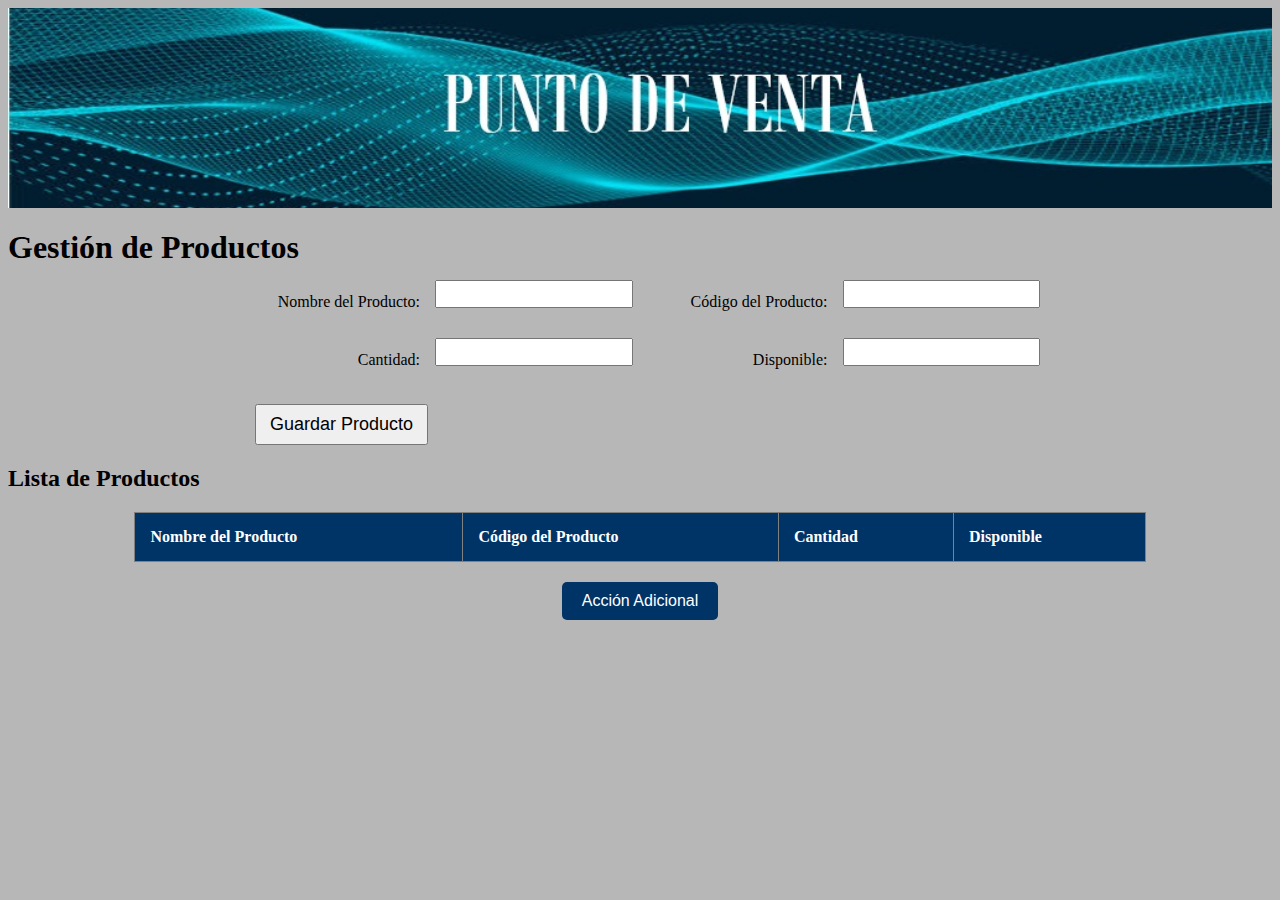
<file: SistemaP.html>
<!DOCTYPE html>
<html lang="es">
<head>
    <meta charset="UTF-8">
    <meta name="viewport" content="width=device-width, initial-scale=1.0">
    <title>Gestión de Productos</title>
    <link rel="stylesheet" href="Diseños/SistemasD.css">
</head>
<body>
    <!-- Imagen de fondo en un contenedor -->
    <div class="header-img">
        <!-- Imagen de ejemplo, reemplaza con la ruta de tu imagen -->
    </div>

    <h1>Gestión de Productos</h1>
    <form id="productForm">
        <div class="form-container">
            <div class="form-group">
                <label for="productName">Nombre del Producto:</label>
                <input type="text" id="productName" required>
            </div>
            
            <div class="form-group">
                <label for="productCode">Código del Producto:</label>
                <input type="text" id="productCode" required>
            </div>
            
            <div class="form-group">
                <label for="productQuantity">Cantidad:</label>
                <input type="number" id="productQuantity" min="1" required>
            </div>

            <div class="form-group">
                <label for="productDispo">Disponible:</label>
                <input type="number" id="productDispo" min="1" required>
            </div>

            <!-- Contenedor para el botón -->
            <div class="button-container">
                <button type="submit">Guardar Producto</button>
            </div>
        </div>
    </form>

    <h2>Lista de Productos</h2>
    <div class="table-container">
        <table border="1">
            <thead>
                <tr>
                    <th>Nombre del Producto</th>
                    <th>Código del Producto</th>
                    <th>Cantidad</th>
                    <th>Disponible</th>
                </tr>
            </thead>
            <tbody id="productList">
                <!-- Los productos guardados aparecerán aquí -->
            </tbody>
        </table>
        <!-- Botón adicional al lado de la tabla -->
        <div class="action-button-container">
            <button id="additionalButton">Acción Adicional</button>
        </div>
    </div>

    <script src="Modelos/Sistemas.js"></script>
</body>
</html>
</file>
<file: Diseños/SistemasD.css>
/* Estilo para la imagen de encabezado */
.header-img {
    background-image: url(Imagenes/PuntoVent.jpg); /* Ruta de la imagen */
    background-size: cover; /* Asegura que la imagen cubra el área */
    background-position: center; /* Centra la imagen */
    width: 100%;
    height: 200px; /* Ajusta la altura según sea necesario */
}
body {
    
    background-size: 35%; /* Ajusta el tamaño de la imagen al 90% */
    background-color: #b8b7b7; /* Color de fondo gris */
    background-position: center; /* Centra la imagen */
    background-repeat: no-repeat; /* Evita que la imagen se repita */
}
/* Estilo general para el formulario */
/* Estilo general para el formulario */
form {
    max-width: 800px; /* Ajusta el ancho máximo del formulario */
    margin: 0 auto;
    
}

/* Contenedor para los campos y el botón */
/* Ajusta el contenedor de campos y el botón */
.form-container {
    display: flex;
    flex-wrap: wrap;
    align-items: center;
    gap: 15px; /* Aumenta el espacio entre los campos */
}



.form-group input,.form-group {
    height: 28px; /* Ajusta la altura del cuadro */
    box-sizing: border-box; /* Asegura que el padding y border se incluyan en la altura total */
    display: flex;
    align-items: center;
    margin-bottom: 15px; /* Aumenta el espacio debajo de cada grupo */
    flex: 8; /* Hace que los grupos de formulario se ajusten automáticamente */
}

/* Ajusta el ancho de las etiquetas y los campos */
.form-group label {
    width: 180px; /* Aumenta el ancho de las etiquetas */
    margin-right: 15px; /* Aumenta el margen derecho */
    text-align: right;
}

.form-group input {
    flex: 2; /* Aumenta el tamaño de los campos */
}

/* Ajusta el contenedor del botón */
.button-container {
    display: flex;
    align-items: center;
    margin-left: 15px; /* Aumenta el espacio a la izquierda del botón */
}

/* Ajusta el botón del formulario */
button {
    padding: 8px 13px; /* Aumenta el padding del botón */
    font-size: 18px; /* Aumenta el tamaño de la fuente */
}


/* Estilo para la tabla */
table {
    width: 80%; /* Ajusta el ancho de la tabla, por ejemplo al 80% del contenedor */
    border-collapse: collapse; /* Opcional, para un borde más limpio */
    margin: 20px auto; /* Centra la tabla y agrega margen superior e inferior */
    background-color: #f0f8ff; /* Fondo de la tabla */
}


/* Estilo para las celdas del encabezado */
thead {
    background-color: #003366; /* Fondo azul oscuro */
    color: white; /* Texto en blanco */
}

/* Estilo para las celdas del cuerpo */
tbody {
    background-color: #e6f0ff; /* Fondo azul claro para el cuerpo de la tabla */
}

/* Estilo para las celdas de la tabla */

th, td {
    padding: 15px; /* Aumenta el espaciado dentro de las celdas */
    text-align: left; /* Alinea el texto a la izquierda */
    font-size: 16px; /* Aumenta el tamaño de la fuente */
    max-width: 150px; /* Ajusta el ancho máximo de las celdas según sea necesario */
    overflow: hidden; /* Oculta el contenido que exceda el ancho máximo */
    text-overflow: ellipsis; /* Muestra "..." si el contenido es demasiado largo */
}
/* Ajusta el contenedor del botón adicional */
.action-button-container {
    display: flex;
    justify-content: center; /* Centra el botón */
    margin-top: 20px; /* Agrega margen superior para separar del contenido anterior */
}

/* Estilo para el botón adicional */
#additionalButton {
    padding: 10px 20px; /* Aumenta el padding para un mejor tamaño de botón */
    font-size: 16px; /* Ajusta el tamaño de la fuente */
    cursor: pointer; /* Cambia el cursor a pointer cuando el ratón esté sobre el botón */
    background-color: #003366; /* Color de fondo del botón */
    color: white; /* Color del texto del botón */
    border: none; /* Sin borde */
    border-radius: 5px; /* Borde redondeado */
    transition: background-color 0.3s; /* Transición para cambio de color */
}

#additionalButton:hover {
    background-color: #002244; /* Cambio de color al pasar el cursor */
}
</file>
